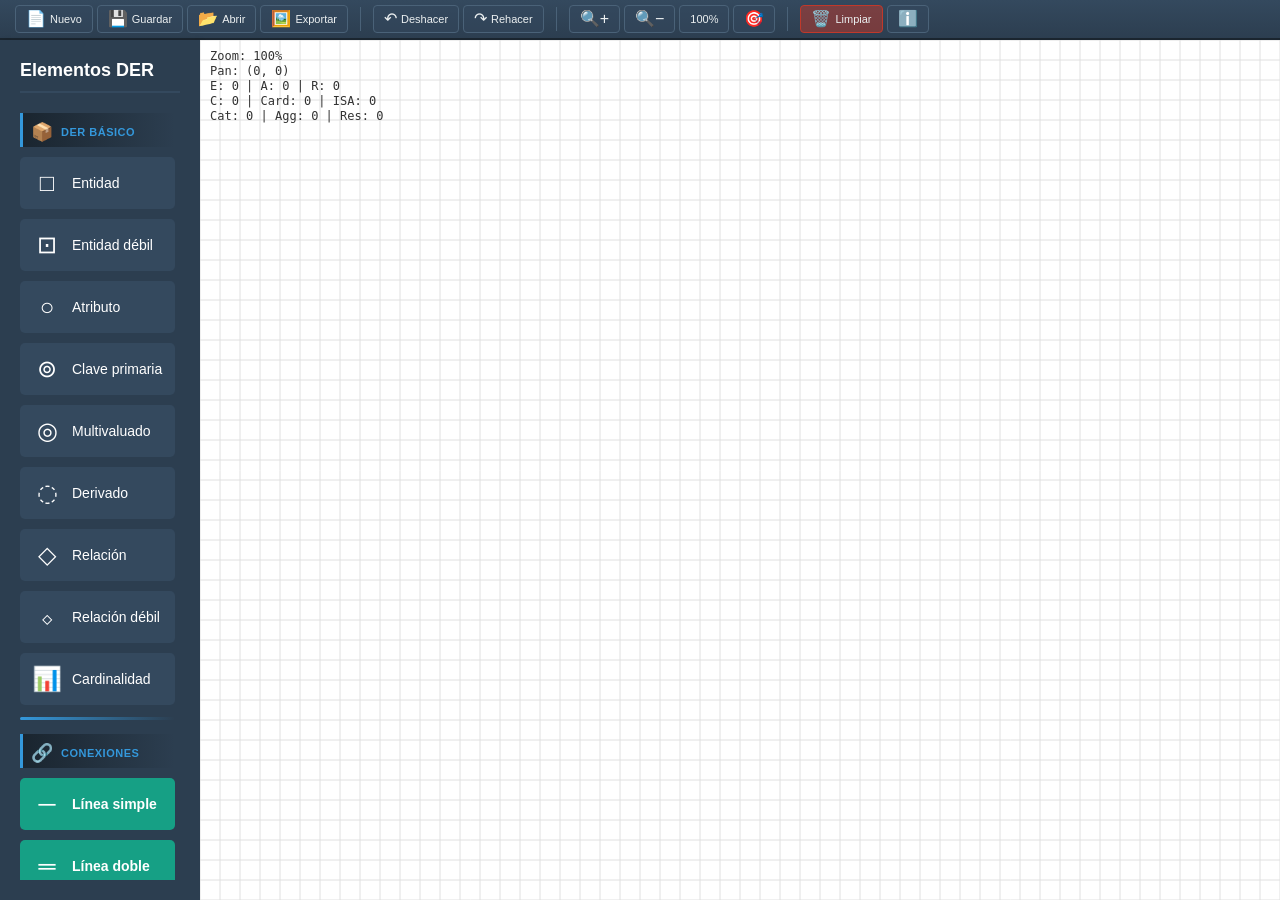
<file: index.html>
<!DOCTYPE html>
<html lang="es">
<head>
    <meta charset="UTF-8">
    <meta name="viewport" content="width=device-width, initial-scale=1.0">
    <title>Diagramador Entidad-Relación</title>
    <link rel="stylesheet" href="styles.css">
</head>
<body>

    <!-- TOOLBAR SUPERIOR -->
    <header class="toolbar">
        <!-- Grupo: Archivo -->
        <div class="toolbar-group">
            <button class="toolbar-btn" id="btnNew" title="Nuevo diagrama">
                <span class="toolbar-icon">📄</span>
                <span class="toolbar-label">Nuevo</span>
            </button>
            <button class="toolbar-btn" id="btnSave" title="Guardar diagrama">
                <span class="toolbar-icon">💾</span>
                <span class="toolbar-label">Guardar</span>
            </button>
            <button class="toolbar-btn" id="btnLoad" title="Cargar diagrama">
                <span class="toolbar-icon">📂</span>
                <span class="toolbar-label">Abrir</span>
            </button>
            <button class="toolbar-btn" id="btnExportPNG" title="Exportar como PNG">
                <span class="toolbar-icon">🖼️</span>
                <span class="toolbar-label">Exportar</span>
            </button>
        </div>

        <div class="toolbar-separator"></div>

        <!-- Grupo: Edición -->
        <div class="toolbar-group">
            <button class="toolbar-btn" id="btnUndo" title="Deshacer (Ctrl+Z)">
                <span class="toolbar-icon">↶</span>
                <span class="toolbar-label">Deshacer</span>
            </button>
            <button class="toolbar-btn" id="btnRedo" title="Rehacer (Ctrl+Y)">
                <span class="toolbar-icon">↷</span>
                <span class="toolbar-label">Rehacer</span>
            </button>
        </div>

        <div class="toolbar-separator"></div>

        <!-- Grupo: Vista -->
        <div class="toolbar-group">
            <button class="toolbar-btn" id="btnZoomIn" title="Acercar zoom">
                <span class="toolbar-icon">🔍+</span>
            </button>
            <button class="toolbar-btn" id="btnZoomOut" title="Alejar zoom">
                <span class="toolbar-icon">🔍−</span>
            </button>
            <button class="toolbar-btn" id="btnZoom100" title="Zoom 100%">
                <span class="toolbar-label">100%</span>
            </button>
            <button class="toolbar-btn" id="btnCenter" title="Centrar canvas">
                <span class="toolbar-icon">🎯</span>
            </button>
        </div>

        <div class="toolbar-separator"></div>

        <!-- Grupo: Utilidades -->
        <div class="toolbar-group">
            <button class="toolbar-btn danger" id="btnClearAll" title="Limpiar todo el diagrama">
                <span class="toolbar-icon">🗑️</span>
                <span class="toolbar-label">Limpiar</span>
            </button>
            <button class="toolbar-btn" id="btnHelp" title="Ayuda y atajos">
                <span class="toolbar-icon">ℹ️</span>
            </button>
        </div>
    </header>

    <div class="container">
        <!-- Barra lateral con símbolos -->
        <aside class="sidebar">
            <h3>Elementos DER</h3>
            <div class="symbol-buttons">
                
                <!-- SECCIÓN: DER BÁSICO -->
                <div class="section-header">
                    <span class="section-icon">📦</span>
                    <span class="section-title">DER BÁSICO</span>
                </div>
                
                <!-- ENTIDADES -->
                <button class="symbol-btn" data-type="entidad" data-weak="false">
                    <span class="symbol">□</span>
                    <span class="label">Entidad</span>
                </button>
                <button class="symbol-btn" data-type="entidad" data-weak="true">
                    <span class="symbol">⊡</span>
                    <span class="label">Entidad débil</span>
                </button>
                
                <!-- ATRIBUTOS -->
                <button class="symbol-btn" data-type="atributo" data-attribute-type="normal">
                    <span class="symbol">○</span>
                    <span class="label">Atributo</span>
                </button>
                <button class="symbol-btn" data-type="atributo" data-attribute-type="primary-key">
                    <span class="symbol">⊚</span>
                    <span class="label">Clave primaria</span>
                </button>
                <button class="symbol-btn" data-type="atributo" data-attribute-type="multivalued">
                    <span class="symbol">◎</span>
                    <span class="label">Multivaluado</span>
                </button>
                <button class="symbol-btn" data-type="atributo" data-attribute-type="derived">
                    <span class="symbol">◌</span>
                    <span class="label">Derivado</span>
                </button>
                
                <!-- RELACIONES -->
                <button class="symbol-btn" data-type="relacion" data-weak="false">
                    <span class="symbol">◇</span>
                    <span class="label">Relación</span>
                </button>
                <button class="symbol-btn" data-type="relacion" data-weak="true">
                    <span class="symbol">⬦</span>
                    <span class="label">Relación débil</span>
                </button>
                
                <!-- CARDINALIDAD -->
                <button class="symbol-btn" data-type="cardinalidad">
                    <span class="symbol">📊</span>
                    <span class="label">Cardinalidad</span>
                </button>
                
                <!-- SEPARADOR GRUESO -->
                <div class="section-separator"></div>
                
                <!-- SECCIÓN: CONEXIONES -->
                <div class="section-header">
                    <span class="section-icon">🔗</span>
                    <span class="section-title">CONEXIONES</span>
                </div>
                
                <button class="action-btn" id="toggleConnectSingle">
                    <span class="symbol">─</span>
                    <span class="label">Línea simple</span>
                </button>
                <button class="action-btn" id="toggleConnectDouble">
                    <span class="symbol">═</span>
                    <span class="label">Línea doble</span>
                </button>
                <button class="action-btn danger" id="clearConnections">
                    <span class="symbol">🗑️</span>
                    <span class="label">Eliminar conexiones</span>
                </button>
                
                <!-- SEPARADOR GRUESO -->
                <div class="section-separator"></div>
                
                <!-- SECCIÓN: DER EXTENDIDO -->
                <div class="section-header">
                    <span class="section-icon">🏗️</span>
                    <span class="section-title">DER EXTENDIDO</span>
                </div>
                
                <!-- JERARQUÍAS ISA -->
                <button class="symbol-btn" data-type="jerarquia" data-hierarchy-type="total_exclusive">
                    <span class="symbol">▽</span>
                    <span class="label">ISA Total Exclusiva</span>
                </button>
                <button class="symbol-btn" data-type="jerarquia" data-hierarchy-type="total_overlapping">
                    <span class="symbol">▽</span>
                    <span class="label">ISA Total Solapada</span>
                </button>
                <button class="symbol-btn" data-type="jerarquia" data-hierarchy-type="partial_exclusive">
                    <span class="symbol">▽</span>
                    <span class="label">ISA Parcial Exclusiva</span>
                </button>
                <button class="symbol-btn" data-type="jerarquia" data-hierarchy-type="partial_overlapping">
                    <span class="symbol">▽</span>
                    <span class="label">ISA Parcial Solapada</span>
                </button>
                
                <!-- CATEGORÍA -->
                <button class="symbol-btn" data-type="categoria">
                    <span class="symbol">⊚</span>
                    <span class="label">Categoría (U)</span>
                </button>

                <!-- AGREGACIÓN -->
                <button class="symbol-btn" data-type="agregacion">
                    <span class="symbol">▢</span>
                    <span class="label">Agregación</span>
                </button>
                
                <!-- SEPARADOR GRUESO -->
                <div class="section-separator"></div>
                
                <!-- SECCIÓN: RESTRICCIONES (DERE) -->
                <div class="section-header">
                    <span class="section-icon">⚠️</span>
                    <span class="section-title">RESTRICCIONES (DERE)</span>
                </div>
                
                <button class="symbol-btn" data-type="restriccion-exclusividad">
                    <span class="symbol">⌒</span>
                    <span class="label">Arco Exclusividad</span>
                </button>
                
                <button class="symbol-btn" data-type="restriccion-inclusividad">
                    <span class="symbol">↪</span>
                    <span class="label">Arco Inclusividad</span>
                </button>
                
                <button class="action-btn" id="btnExclusion">
                    <span class="symbol">┈</span>
                    <span class="label">Exclusión</span>
                </button>
                
                <button class="action-btn" id="btnInclusion">
                    <span class="symbol">→</span>
                    <span class="label">Inclusión</span>
                </button>
            </div>
        </aside>

        <!-- Panel central (área de trabajo) -->
        <main class="canvas-area" id="canvasArea">
            <canvas id="mainCanvas"></canvas>
        </main>
    </div>

    <script src="js/utils.js"></script>
    <script src="js/entities.js"></script>
    <script src="js/attributes.js"></script>
    <script src="js/relationships.js"></script>
    <script src="js/connections.js"></script>
    <script src="js/cardinality.js"></script>
    <script src="js/hierarchies.js"></script>
    <script src="js/categories.js"></script>
    <script src="js/aggregations.js"></script>
    <script src="js/constraints.js"></script>
    <script src="js/toolbar.js"></script>
    <script src="js/main.js"></script>

    
</body>
</html>
</file>
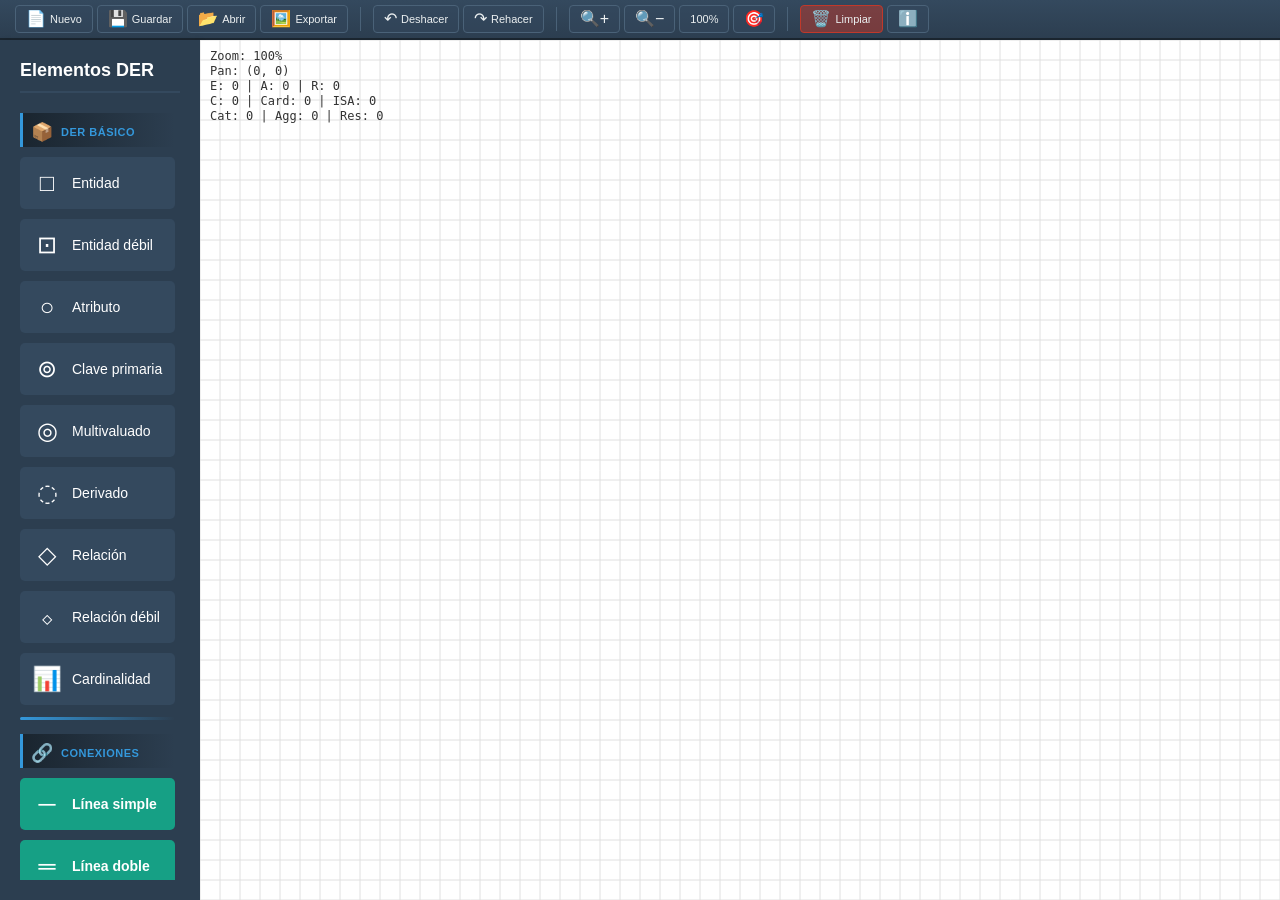
<file: index(1).html>
<!DOCTYPE html>
<html lang="es">
<head>
    <meta charset="UTF-8">
    <meta name="viewport" content="width=device-width, initial-scale=1.0">
    <title>Diagramador Entidad-Relación</title>
    <link rel="stylesheet" href="styles.css">
</head>
<body>

    <!-- TOOLBAR SUPERIOR -->
    <header class="toolbar">
        <!-- Grupo: Archivo -->
        <div class="toolbar-group">
            <button class="toolbar-btn" id="btnNew" title="Nuevo diagrama">
                <span class="toolbar-icon">📄</span>
                <span class="toolbar-label">Nuevo</span>
            </button>
            <button class="toolbar-btn" id="btnSave" title="Guardar diagrama">
                <span class="toolbar-icon">💾</span>
                <span class="toolbar-label">Guardar</span>
            </button>
            <button class="toolbar-btn" id="btnLoad" title="Cargar diagrama">
                <span class="toolbar-icon">📂</span>
                <span class="toolbar-label">Abrir</span>
            </button>
            <button class="toolbar-btn" id="btnExportPNG" title="Exportar como PNG">
                <span class="toolbar-icon">🖼️</span>
                <span class="toolbar-label">Exportar</span>
            </button>
        </div>

        <div class="toolbar-separator"></div>

        <!-- Grupo: Edición -->
        <div class="toolbar-group">
            <button class="toolbar-btn" id="btnUndo" title="Deshacer (Ctrl+Z)">
                <span class="toolbar-icon">↶</span>
                <span class="toolbar-label">Deshacer</span>
            </button>
            <button class="toolbar-btn" id="btnRedo" title="Rehacer (Ctrl+Y)">
                <span class="toolbar-icon">↷</span>
                <span class="toolbar-label">Rehacer</span>
            </button>
        </div>

        <div class="toolbar-separator"></div>

        <!-- Grupo: Vista -->
        <div class="toolbar-group">
            <button class="toolbar-btn" id="btnZoomIn" title="Acercar zoom">
                <span class="toolbar-icon">🔍+</span>
            </button>
            <button class="toolbar-btn" id="btnZoomOut" title="Alejar zoom">
                <span class="toolbar-icon">🔍−</span>
            </button>
            <button class="toolbar-btn" id="btnZoom100" title="Zoom 100%">
                <span class="toolbar-label">100%</span>
            </button>
            <button class="toolbar-btn" id="btnCenter" title="Centrar canvas">
                <span class="toolbar-icon">🎯</span>
            </button>
        </div>

        <div class="toolbar-separator"></div>

        <!-- Grupo: Utilidades -->
        <div class="toolbar-group">
            <button class="toolbar-btn danger" id="btnClearAll" title="Limpiar todo el diagrama">
                <span class="toolbar-icon">🗑️</span>
                <span class="toolbar-label">Limpiar</span>
            </button>
            <button class="toolbar-btn" id="btnHelp" title="Ayuda y atajos">
                <span class="toolbar-icon">ℹ️</span>
            </button>
        </div>
    </header>

    <div class="container">
        <!-- Barra lateral con símbolos -->
        <aside class="sidebar">
            <h3>Elementos DER</h3>
            <div class="symbol-buttons">
                
                <!-- SECCIÓN: DER BÁSICO -->
                <div class="section-header">
                    <span class="section-icon">📦</span>
                    <span class="section-title">DER BÁSICO</span>
                </div>
                
                <!-- ENTIDADES -->
                <button class="symbol-btn" data-type="entidad" data-weak="false">
                    <span class="symbol">□</span>
                    <span class="label">Entidad</span>
                </button>
                <button class="symbol-btn" data-type="entidad" data-weak="true">
                    <span class="symbol">⊡</span>
                    <span class="label">Entidad débil</span>
                </button>
                
                <!-- ATRIBUTOS -->
                <button class="symbol-btn" data-type="atributo" data-attribute-type="normal">
                    <span class="symbol">○</span>
                    <span class="label">Atributo</span>
                </button>
                <button class="symbol-btn" data-type="atributo" data-attribute-type="primary-key">
                    <span class="symbol">⊚</span>
                    <span class="label">Clave primaria</span>
                </button>
                <button class="symbol-btn" data-type="atributo" data-attribute-type="multivalued">
                    <span class="symbol">◎</span>
                    <span class="label">Multivaluado</span>
                </button>
                <button class="symbol-btn" data-type="atributo" data-attribute-type="derived">
                    <span class="symbol">◌</span>
                    <span class="label">Derivado</span>
                </button>
                
                <!-- RELACIONES -->
                <button class="symbol-btn" data-type="relacion" data-weak="false">
                    <span class="symbol">◇</span>
                    <span class="label">Relación</span>
                </button>
                <button class="symbol-btn" data-type="relacion" data-weak="true">
                    <span class="symbol">⬦</span>
                    <span class="label">Relación débil</span>
                </button>
                
                <!-- CARDINALIDAD -->
                <button class="symbol-btn" data-type="cardinalidad">
                    <span class="symbol">📊</span>
                    <span class="label">Cardinalidad</span>
                </button>
                
                <!-- SEPARADOR GRUESO -->
                <div class="section-separator"></div>
                
                <!-- SECCIÓN: CONEXIONES -->
                <div class="section-header">
                    <span class="section-icon">🔗</span>
                    <span class="section-title">CONEXIONES</span>
                </div>
                
                <button class="action-btn" id="toggleConnectSingle">
                    <span class="symbol">─</span>
                    <span class="label">Línea simple</span>
                </button>
                <button class="action-btn" id="toggleConnectDouble">
                    <span class="symbol">═</span>
                    <span class="label">Línea doble</span>
                </button>
                <button class="action-btn danger" id="clearConnections">
                    <span class="symbol">🗑️</span>
                    <span class="label">Eliminar conexiones</span>
                </button>
                
                <!-- SEPARADOR GRUESO -->
                <div class="section-separator"></div>
                
                <!-- SECCIÓN: DER EXTENDIDO -->
                <div class="section-header">
                    <span class="section-icon">🏗️</span>
                    <span class="section-title">DER EXTENDIDO</span>
                </div>
                
                <!-- JERARQUÍAS ISA -->
                <button class="symbol-btn" data-type="jerarquia" data-hierarchy-type="total_exclusive">
                    <span class="symbol">▽</span>
                    <span class="label">ISA Total Exclusiva</span>
                </button>
                <button class="symbol-btn" data-type="jerarquia" data-hierarchy-type="total_overlapping">
                    <span class="symbol">▽</span>
                    <span class="label">ISA Total Solapada</span>
                </button>
                <button class="symbol-btn" data-type="jerarquia" data-hierarchy-type="partial_exclusive">
                    <span class="symbol">▽</span>
                    <span class="label">ISA Parcial Exclusiva</span>
                </button>
                <button class="symbol-btn" data-type="jerarquia" data-hierarchy-type="partial_overlapping">
                    <span class="symbol">▽</span>
                    <span class="label">ISA Parcial Solapada</span>
                </button>
                
                <!-- CATEGORÍA -->
                <button class="symbol-btn" data-type="categoria">
                    <span class="symbol">⊚</span>
                    <span class="label">Categoría (U)</span>
                </button>

                <!-- AGREGACIÓN -->
                <button class="symbol-btn" data-type="agregacion">
                    <span class="symbol">▢</span>
                    <span class="label">Agregación</span>
                </button>
                
                <!-- SEPARADOR GRUESO -->
                <div class="section-separator"></div>
                
                <!-- SECCIÓN: RESTRICCIONES (DERE) -->
                <div class="section-header">
                    <span class="section-icon">⚠️</span>
                    <span class="section-title">RESTRICCIONES (DERE)</span>
                </div>
                
                <button class="symbol-btn" data-type="restriccion-exclusividad">
                    <span class="symbol">⌒</span>
                    <span class="label">Arco Exclusividad</span>
                </button>
                
                <button class="symbol-btn" data-type="restriccion-inclusividad">
                    <span class="symbol">↪</span>
                    <span class="label">Arco Inclusividad</span>
                </button>
                
                <button class="action-btn" id="btnExclusion">
                    <span class="symbol">┈</span>
                    <span class="label">Exclusión</span>
                </button>
                
                <button class="action-btn" id="btnInclusion">
                    <span class="symbol">→</span>
                    <span class="label">Inclusión</span>
                </button>
            </div>
        </aside>

        <!-- Panel central (área de trabajo) -->
        <main class="canvas-area" id="canvasArea">
            <canvas id="mainCanvas"></canvas>
        </main>
    </div>

    <script src="js/utils.js"></script>
    <script src="js/entities.js"></script>
    <script src="js/attributes.js"></script>
    <script src="js/relationships.js"></script>
    <script src="js/connections.js"></script>
    <script src="js/cardinality.js"></script>
    <script src="js/hierarchies.js"></script>
    <script src="js/categories.js"></script>
    <script src="js/aggregations.js"></script>
    <script src="js/constraints.js"></script>
    <script src="js/toolbar.js"></script>
    <script src="js/main.js"></script>

    
</body>
</html>
</file>
<file: styles.css>
* {
    margin: 0;
    padding: 0;
    box-sizing: border-box;
}

body {
    font-family: Arial, sans-serif;
    overflow: hidden;
    background-color: #f5f5f5;
}

.container {
    display: flex;
    height: calc(100vh - 40px); /* Resta la altura del toolbar */
    width: 100vw;
}

/* Barra lateral */
.sidebar {
    width: 200px;
    background-color: #2c3e50;
    color: white;
    padding: 20px;
    box-shadow: 2px 0 5px rgba(0,0,0,0.1);
    display: flex;
    flex-direction: column;
    overflow: hidden;
}

.sidebar h3 {
    margin-bottom: 20px;
    font-size: 18px;
    border-bottom: 2px solid #34495e;
    padding-bottom: 10px;
    flex-shrink: 0;
}

.symbol-buttons {
    display: flex;
    flex-direction: column;
    gap: 10px;
    overflow-y: auto;
    overflow-x: hidden;
    padding-right: 5px;
}

/* Barra de desplazamiento personalizada */
.symbol-buttons::-webkit-scrollbar {
    width: 8px;
}

.symbol-buttons::-webkit-scrollbar-track {
    background: #34495e;
    border-radius: 4px;
}

.symbol-buttons::-webkit-scrollbar-thumb {
    background: #4a6278;
    border-radius: 4px;
}

.symbol-buttons::-webkit-scrollbar-thumb:hover {
    background: #5a7a9a;
}

/* Botones de símbolos */
.symbol-btn {
    display: flex;
    align-items: center;
    gap: 10px;
    padding: 12px;
    background-color: #34495e;
    border: none;
    border-radius: 5px;
    color: white;
    cursor: pointer;
    transition: background-color 0.3s;
    flex-shrink: 0;
}

.symbol-btn:hover {
    background-color: #4a6278;
}

.symbol-btn:active {
    background-color: #5a7a9a;
}

/* Botones de acción */
.action-btn {
    display: flex;
    align-items: center;
    gap: 10px;
    padding: 12px;
    background-color: #16a085;
    border: none;
    border-radius: 5px;
    color: white;
    cursor: pointer;
    transition: all 0.3s;
    flex-shrink: 0;
    font-weight: bold;
}

.action-btn:hover {
    background-color: #1abc9c;
    transform: translateY(-2px);
    box-shadow: 0 4px 8px rgba(0,0,0,0.2);
}

.action-btn:active {
    transform: translateY(0);
}

.action-btn.active {
    background-color: #27ae60;
    box-shadow: 0 0 10px rgba(39, 174, 96, 0.5);
}

.action-btn.danger {
    background-color: #c0392b;
}

.action-btn.danger:hover {
    background-color: #e74c3c;
}

/* Separador */
.separator {
    height: 2px;
    background-color: #34495e;
    margin: 10px 0;
    flex-shrink: 0;
}

.symbol {
    font-size: 24px;
    width: 30px;
    text-align: center;
}

.label {
    font-size: 14px;
    line-height: 1.2;
}

/* Panel central */
.canvas-area {
    flex: 1;
    background-color: #ffffff;
    position: relative;
    overflow: hidden;
}

/* Canvas */
#mainCanvas {
    display: block;
    cursor: grab;
}

#mainCanvas:active {
    cursor: grabbing;
}

#mainCanvas.connect-mode {
    cursor: crosshair;
}

/* ===== TOOLBAR SUPERIOR ===== */
.toolbar {
    height: 40px;
    background: linear-gradient(to bottom, #34495e, #2c3e50);
    border-bottom: 2px solid #1a252f;
    display: flex;
    align-items: center;
    padding: 0 15px;
    gap: 8px;
    box-shadow: 0 2px 5px rgba(0,0,0,0.2);
    flex-shrink: 0;
}

.toolbar-group {
    display: flex;
    align-items: center;
    gap: 4px;
}

.toolbar-btn {
    display: flex;
    align-items: center;
    gap: 4px;
    padding: 6px 10px;
    background-color: rgba(52, 73, 94, 0.5);
    border: 1px solid #4a6278;
    border-radius: 4px;
    color: #ecf0f1;
    cursor: pointer;
    transition: all 0.2s;
    font-size: 12px;
    height: 28px;
}

.toolbar-btn:hover {
    background-color: #4a6278;
    border-color: #5a7a9a;
    transform: translateY(-1px);
}

.toolbar-btn:active {
    transform: translateY(0);
}

.toolbar-btn.danger {
    background-color: rgba(192, 57, 43, 0.5);
    border-color: #c0392b;
}

.toolbar-btn.danger:hover {
    background-color: #c0392b;
    border-color: #e74c3c;
}

.toolbar-btn:disabled {
    opacity: 0.5;
    cursor: not-allowed;
}

.toolbar-btn:disabled:hover {
    background-color: rgba(52, 73, 94, 0.5);
    transform: none;
}

.toolbar-icon {
    font-size: 16px;
    line-height: 1;
}

.toolbar-label {
    font-size: 11px;
    font-weight: 500;
    white-space: nowrap;
}

.toolbar-separator {
    width: 1px;
    height: 24px;
    background-color: #4a6278;
    margin: 0 4px;
}

/* ===== SECCIONES DEL SIDEBAR ===== */

/* Header de sección */
.section-header {
    display: flex;
    align-items: center;
    gap: 8px;
    padding: 10px 8px 6px 8px;
    margin-top: 2px;
    background: linear-gradient(to right, #1a252f, transparent);
    border-left: 3px solid #3498db;
    flex-shrink: 0;
}

.section-icon {
    font-size: 18px;
    line-height: 1;
}

.section-title {
    font-size: 11px;
    font-weight: bold;
    letter-spacing: 0.5px;
    color: #3498db;
    text-transform: uppercase;
}

/* Separador grueso entre secciones */
.section-separator {
    height: 3px;
    background: linear-gradient(to right, #3498db, transparent);
    margin: 2px 0;
    flex-shrink: 0;
    border-radius: 2px;
}

/* Ajuste: primer header no necesita margen superior */
.section-header:first-child {
    margin-top: 0;
}
</file>
